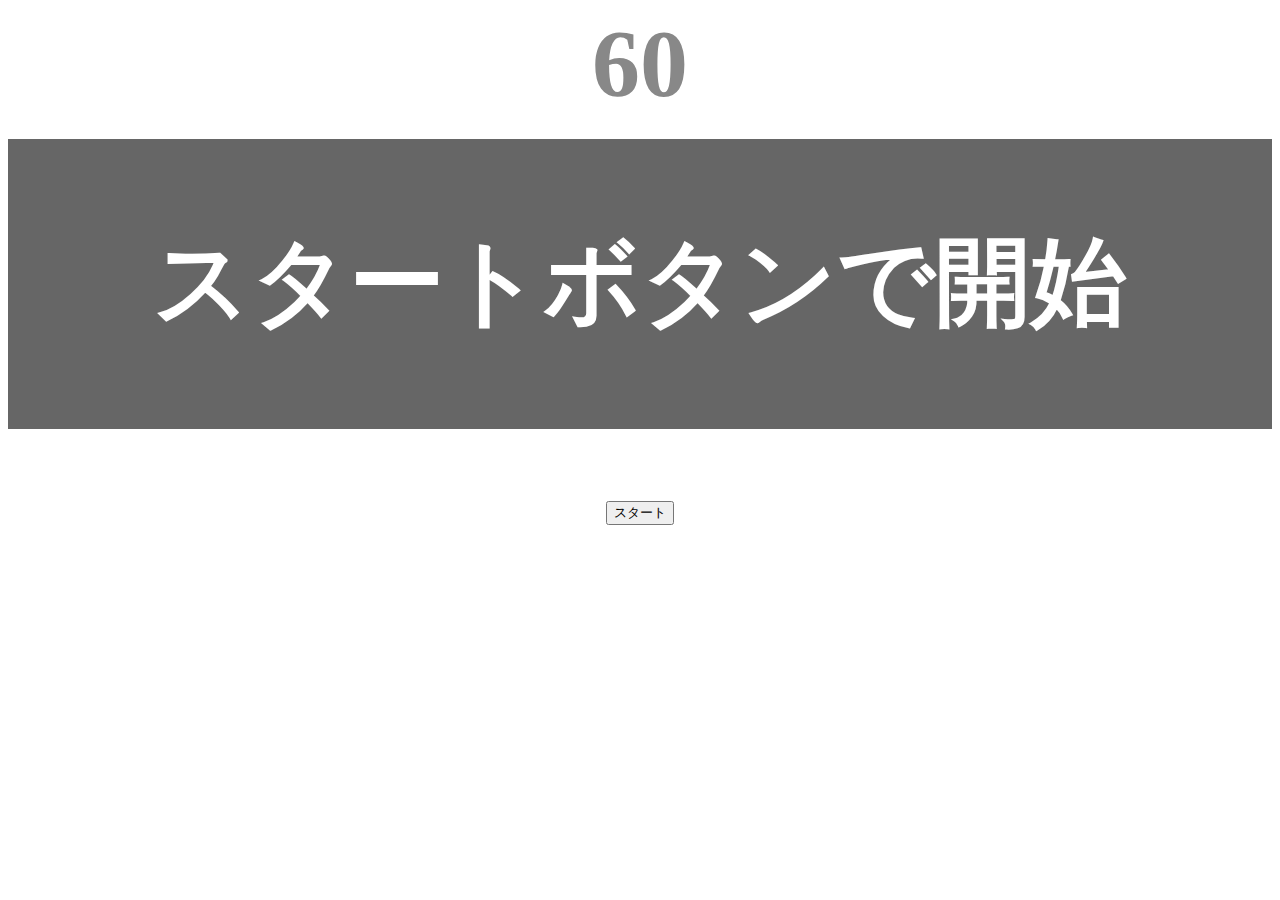
<file: kadai_001/index.html>
<!DOCTYPE html>
 <html lang="ja">
 <head>
   <title>タイピングゲーム</title>
   <meta charset="UTF-8">
   <meta name="description" content="【JavaScript応用編】簡易的なタイピングゲームです。">
   <meta name="viewport" content="width=device-width, initial-scale=1.0">
   <link rel="stylesheet" href="style.css">
 </head>
 <body>
  <p id="count" class="count">60</p>
  <div id="wrap" class="wrap">
    <span id="typed" class="typed"></span><span id="untyped"></span>
  </div>
  <button id="start">スタート</button>
  <p id="type-count" class="type-count">0</p>
  <script type="text/javascript" src="main.js"></script>
 </body>
 </html>
</file>
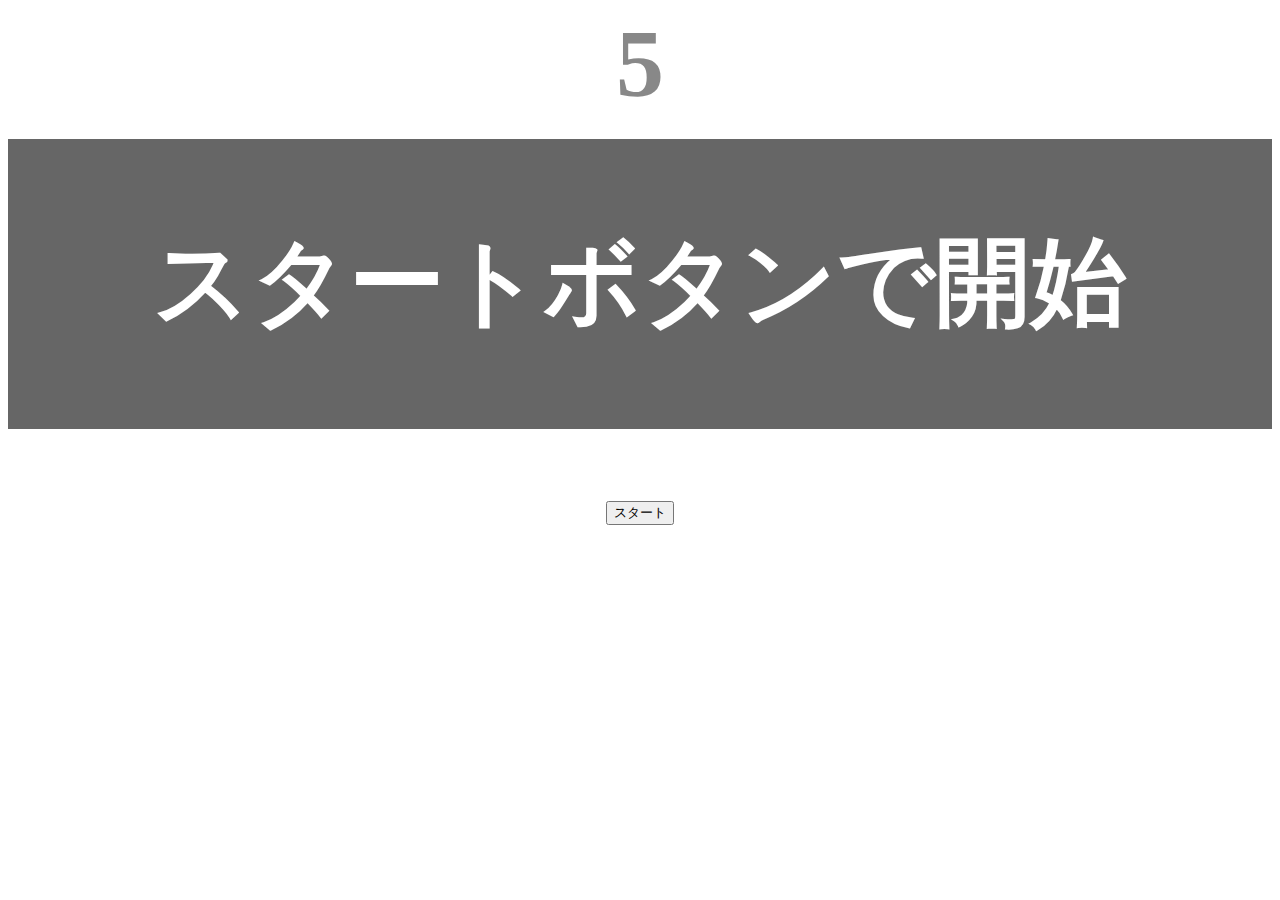
<file: kadai_002/index.html>
<!DOCTYPE html>
 <html lang="ja">
 <head>
   <title>タイピングゲーム</title>
   <meta charset="UTF-8">
   <meta name="description" content="【JavaScript応用編】簡易的なタイピングゲームです。">
   <meta name="viewport" content="width=device-width, initial-scale=1.0">
   <link rel="stylesheet" href="style.css">
 </head>
 <body>
  <p id="count" class="count">5</p>
  <div id="wrap" class="wrap">
    <span id="typed" class="typed"></span><span id="untyped"></span>
  </div>
  <button id="start">スタート</button>
  <p id="type-count" class="type-count">0</p>
  <script type="text/javascript" src="main.js"></script>
 </body>
 </html>
</file>
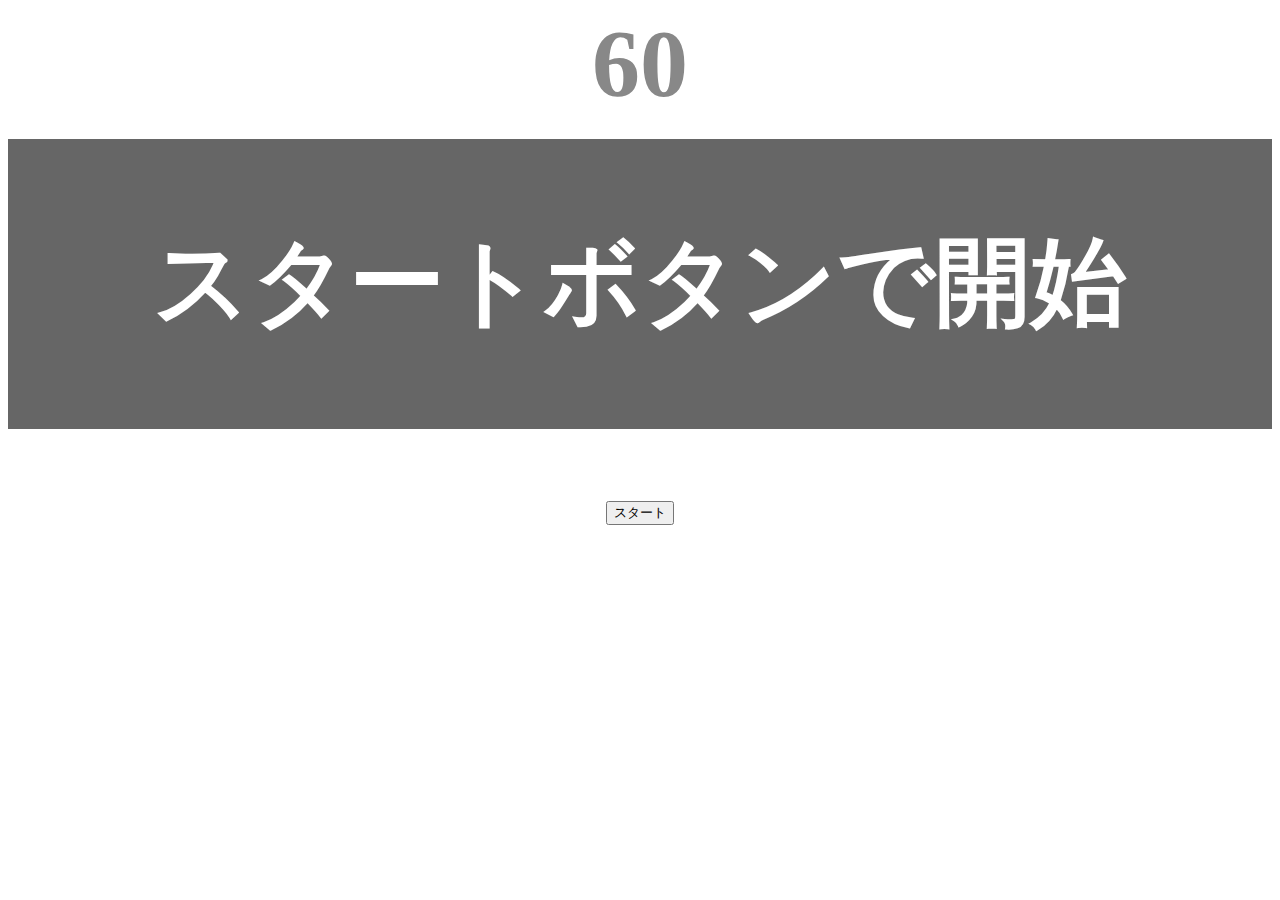
<file: kadai_tutorial_output/index.html>
<!DOCTYPE html>
 <html lang="ja">
 <head>
   <title>タイピングゲーム</title>
   <meta charset="UTF-8">
   <meta name="description" content="【JavaScript応用編】簡易的なタイピングゲームです。">
   <meta name="viewport" content="width=device-width, initial-scale=1.0">
   <link rel="stylesheet" href="style.css">
 </head>
 <body>
  <p id="count" class="count">60</p>
  <div id="wrap" class="wrap">
    <span id="typed" class="typed"></span><span id="untyped"></span>
  </div>
  <button id="start">スタート</button>
  <script type="text/javascript" src="main.js"></script>
 </body>
 </html>
</file>
<file: kadai_001/style.css>
/* タイピングゲーム全体 */
body {
  font-size: 6em; 
  text-align: center;
}

/* ゲームの残り秒数が表示されるタイマーの領域 */
.count,
.type-count {
  margin: 0;
  font-weight: bold;
  color: #888;
}

/* テキストが表示される領域 */
.wrap {
  margin-top: 20px;
  padding: 80px 40px;
  background-color: #666;
  font-weight: bold;
  color: #fff;
}

/* 正しくタイプされた場合のテキスト */
.typed {
  color: lightgreen;
}

/* ミスタイプの場合の背景 */
.mistyped {
  background-color: red;
}
</file>
<file: kadai_002/style.css>
/* タイピングゲーム全体 */
body {
  font-size: 6em; 
  text-align: center;
}

/* ゲームの残り秒数が表示されるタイマーの領域 */
.count,
.type-count {
  margin: 0;
  font-weight: bold;
  color: #888;
}

/* テキストが表示される領域 */
.wrap {
  margin-top: 20px;
  padding: 80px 40px;
  background-color: #666;
  font-weight: bold;
  color: #fff;
}

/* 正しくタイプされた場合のテキスト */
.typed {
  color: lightgreen;
}

/* ミスタイプの場合の背景 */
.mistyped {
  background-color: red;
}
</file>
<file: kadai_tutorial_output/style.css>
/* タイピングゲーム全体 */
body {
  font-size: 6em; 
  text-align: center;
}

/* ゲームの残り秒数が表示されるタイマーの領域 */
.count {
  margin: 0;
  font-weight: bold;
  color: #888;
}

/* テキストが表示される領域 */
.wrap {
  margin-top: 20px;
  padding: 80px 40px;
  background-color: #666;
  font-weight: bold;
  color: #fff;
}

/* 正しくタイプされた場合のテキスト */
.typed {
  color: lightgreen;
}

/* ミスタイプの場合の背景 */
.mistyped {
  background-color: red;
}
</file>
